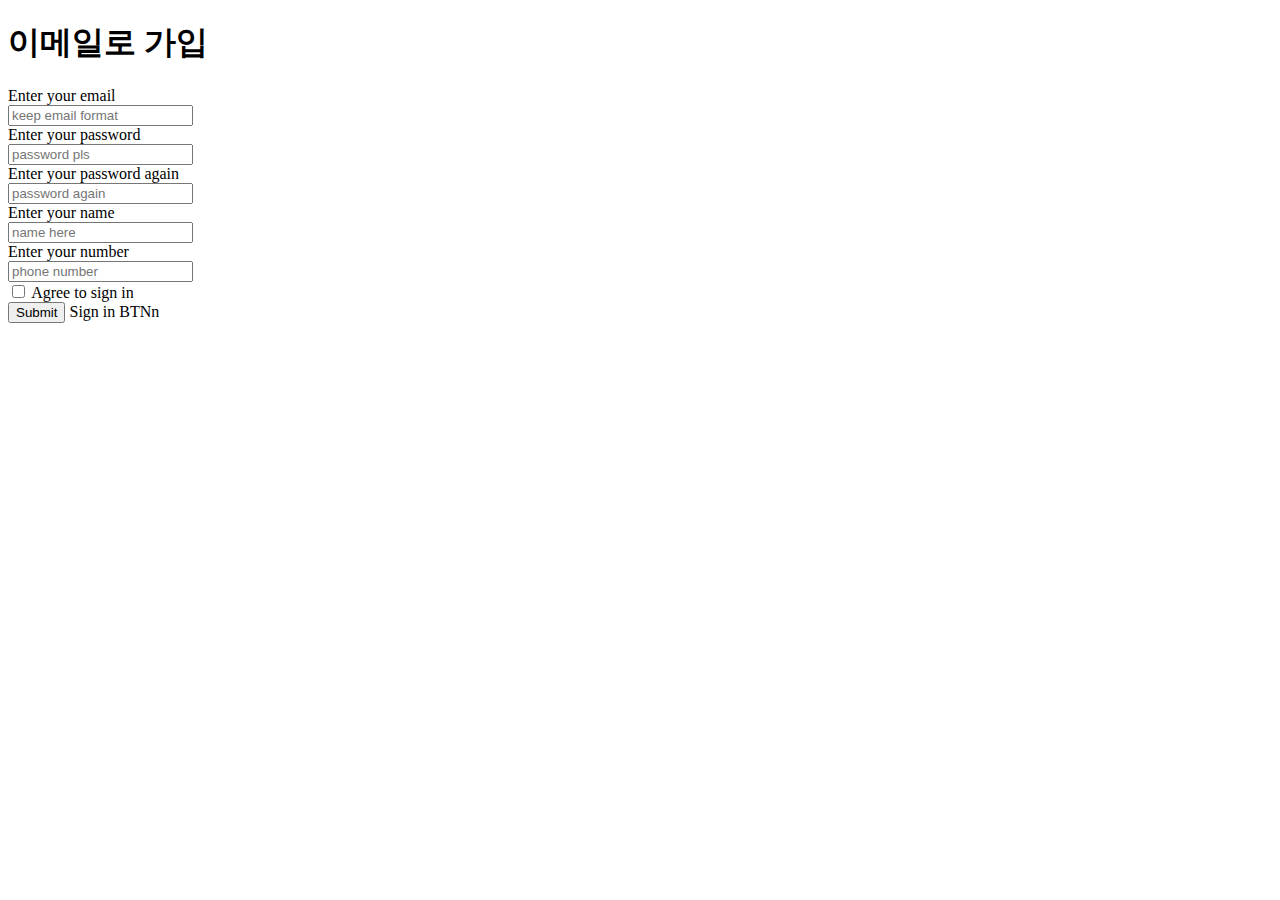
<file: sc_html_index.html>
<!DOCTYPE html>
<html lang="en">
<head>
    <meta charset="UTF-8">
    <meta name="viewport" content="width=device-width, initial-scale=1.0">
    <title>Login</title>
</head>
<body>
    <form action="">
    <h1>이메일로 가입</h1>

    <div> <label for="mail">Enter your email</label> </div>
    <div><input id="mail" placeholder="keep email format" type="email"></div>

    <div> <label for="password">Enter your password</label> </div>
    <div><input id="password" placeholder="password pls" type="password"></div>

    <div> <label for="password-check">Enter your password again</label> </div>
    <div><input id="password-check" placeholder="password again" type="password"></div>

    <div> <label for="name-input"> Enter your name</label> </div>
    <div><input id="name-input" placeholder="name here" type="input"></div>

    <div> <label for="number-input">Enter your number</label> </div>
    <div><input id="number-input" placeholder="phone number" type="number"></div>

    <div> 
    <input id="check" type="checkbox">
    <label for="check">Agree to sign in</label>
    </div>

    <div> 
        <input id="signin" type="submit">
        <label for="signin">Sign in BTNn</label>
        </div>
    
    </form> 



</body>
</html>
</file>
